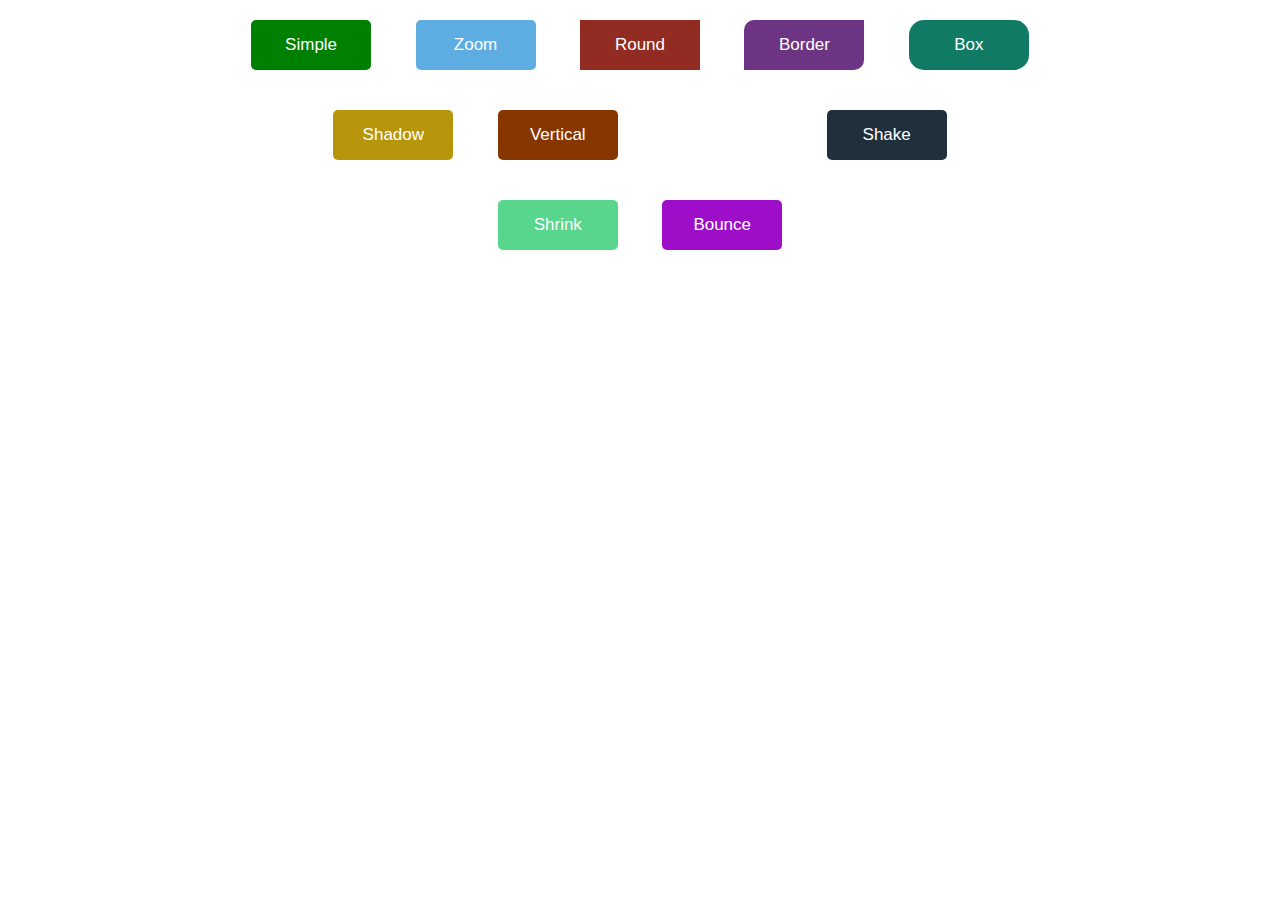
<file: buttons.html>
<html>
<head>
<link href="buttons_style.css" type="text/css" rel="stylesheet"/>
</head>
<body>
<div id="wrapper">

<div id="button_div">
 <input type="button" class="simple" value="Simple">
 <input type="button" class="zoom" value="Zoom">
 <input type="button" class="round" value="Round">
 <input type="button" class="border" value="Border">
 <input type="button" class="box" value="Box">
 <br>
 <input type="button" class="shadow" value="Shadow">
 <input type="button" class="vertical" value="Vertical">
 <input type="button" class="horizontal" value="Horizontal">
 <input type="button" class="shake" value="Shake">
 <br>
 <input type="button" class="shrink" value="Shrink">
 <input type="button" class="bounce" value="Bounce">
</div>

</div>
</body>
</html>
</file>
<file: buttons_style.css>
body
{
 margin:0 auto;
 padding:0px;
 text-align:center;
 width:100%;
 font-family: "Myriad Pro","Helvetica Neue",Helvetica,Arial,Sans-Serif;
}
#wrapper
{
 margin:0 auto;
 padding:0px;
 text-align:center;
width:995px;	
}
#wrapper h1
{
 margin-top:50px;
 font-size:45px;
 color:#34495E;
}
#wrapper h1 p
{
font-size:18px;
}
#button_div input[type="button"]
{
 background-color:none;
 width:120px;
 height:50px;
 margin:20px;
 font-size:17px;
 color:white;
 border:none;
}
#button_div .simple
{
 background-color:green;
 border: 1px solid green;
 transition: all 0.35s ease;
 border-radius:5px;
}
#button_div .simple:hover
{
 border: 1px solid green;
 background-color:white;
 color:green;
}
#button_div .zoom
{
 background-color:#5DADE2;
 transition: all 0.35s ease;
 border-radius:5px;
}
#button_div .zoom:hover
{
 border: 1px solid #5DADE2;
 background-color:white;
 color:#5DADE2;
 transform: scale(1.2);
}
#button_div .round
{
 background-color:#922B21;
 transition: all 0.35s ease;
}
#button_div .round:hover
{
 border: 1px solid #922B21;
 background-color:white;
 color:#922B21;
 border-radius:15px;
}
#button_div .border
{
 background-color:#6C3483;
 transition: all 0.35s ease;
 border-radius:10px 0px 10px 0px;
}
#button_div .border:hover
{
 border: 1px solid #6C3483;
 background-color:white;
 color:#6C3483;
 border-radius:0px 10px 0px 10px;
}
#button_div .box
{
 background-color:#117A65;
 transition: all 0.35s ease;
 border-radius:15px;
}
#button_div .box:hover
{
 border: 1px solid #117A65;
 background-color:white;
 color:#117A65;
 border-radius:0px;
}
#button_div .shadow
{
 background-color:#B7950B;
 transition: all 0.35s ease;
 border-radius:5px;
}
#button_div .shadow:hover
{
 border: 1px solid #B7950B;
 background-color:white;
 color:#B7950B;
 box-shadow:0px 0px 25px 0px #B7950B;
}
#button_div .vertical
{
 background-color:#873600;
 transition: all 0.35s ease;
 border-radius:5px;
}
#button_div .vertical:hover
{
 border: 1px solid #873600;
 background-color:white;
 color:#873600;
 animation: vertical .50s linear alternate;
}
@keyframes vertical 
{
 20%{transform: translateY(0);}
 40% {transform: translateY(-10px);}
 60%{transform: translateY(0px);}
 80%{transform: translateY(15px);}
 100% {transform: translateY(0);} 
}
#button_div .horizontal
{
 background-color:#ffffff;
 transition: all 0.35s ease;
 border-radius:5px;
}
#button_div .horizontal:hover
{
 border: 1px solid #979A9A;
 background-color:white;
 color:#979A9A;
 animation: horizontal .50s linear alternate;
}
@keyframes horizontal 
{
 20%{transform: translateX(0);}
 40% {transform: translateX(-10px);}
 60%{transform: translateX(0px);}
 80%{transform: translateX(15px);}
 100% {transform: translateX(0);} 
}
#button_div .shake
{
 background-color:#212F3C;
 transition: all 0.35s ease;
 border-radius:5px;
}
#button_div .shake:hover
{
 border: 1px solid #212F3C;
 background-color:white;
 color:#212F3C;
 animation: shake 0.005s 100 linear alternate;
}
@keyframes shake 
{
 from{transform: rotate(2deg);}
 to{transform: rotate(-2deg);}
}
#button_div .shrink
{
 background-color:#58D68D;
 transition: all 0.35s ease;
 border-radius:5px;
}
#button_div .shrink:hover
{
 border: 1px solid #58D68D;
 background-color:white;
 color:#58D68D;
 transform: scale(0.9);
}
#button_div .bounce
{
 background-color:#9E0EC8;
 transition: all 0.35s ease;
 border-radius:5px;
}
#button_div .bounce:hover
{
 border: 1px solid #9E0EC8;
 background-color:white;
 color:#9E0EC8;
 animation: bounce 0.25s 2 linear alternate;
}
@keyframes bounce 
{
 0%{transform: rotate(0deg);}
 50%{transform: rotate(3deg);}
 100%{transform: rotate(-3deg);}
}
</file>
